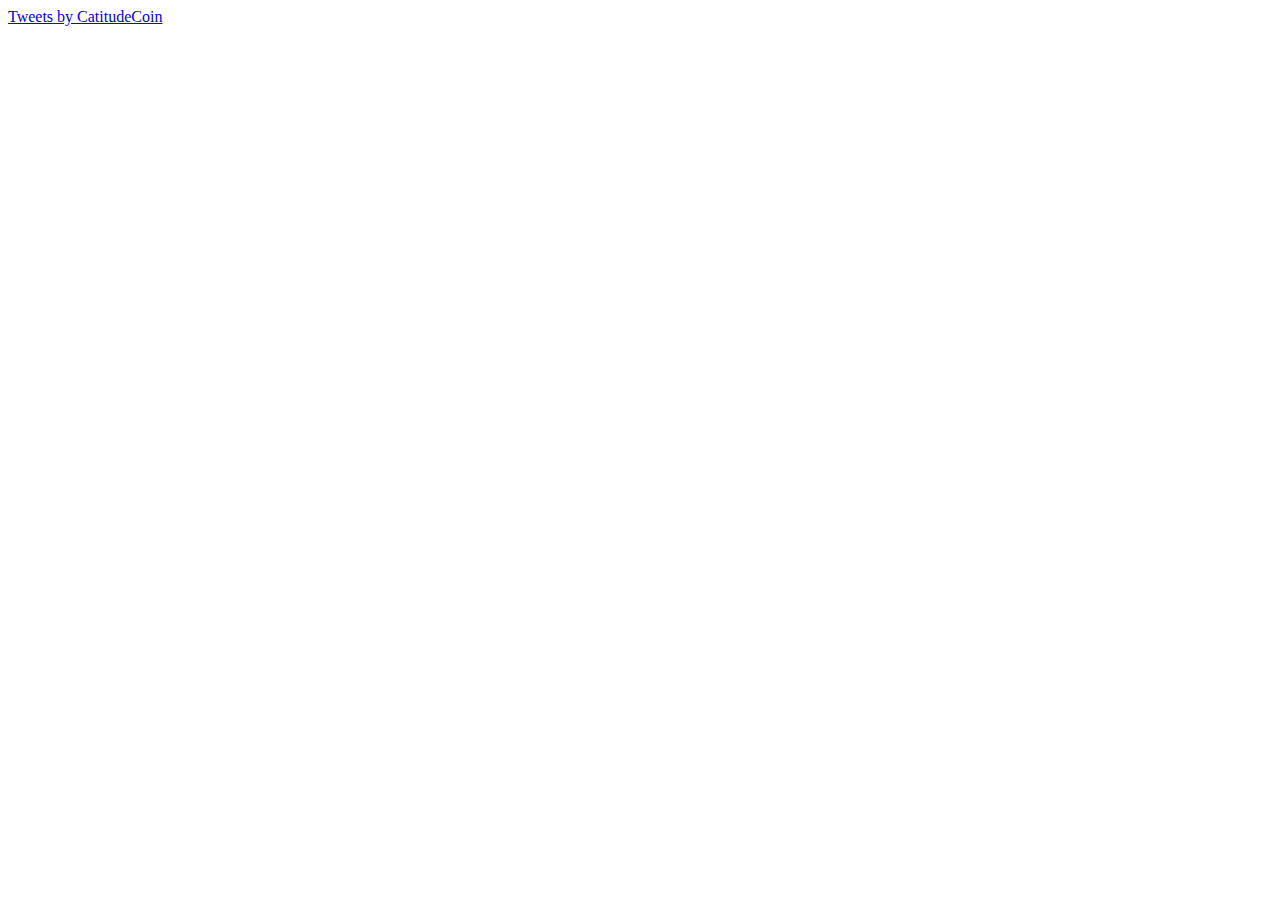
<file: catitudetwitter.html>
<!DOCTYPE html>
<html lang="en">
<head>
    <meta charset="UTF-8">
    <meta name="viewport" content="width=device-width, initial-scale=1.0">
    <title>Twitter Feed</title>
</head>
<body>
    <a class="twitter-timeline" href="https://twitter.com/CatitudeCoin?ref_src=twsrc%5Etfw">Tweets by CatitudeCoin</a>
    <script async src="https://platform.twitter.com/widgets.js" charset="utf-8"></script>
</body>
</html>
</file>
